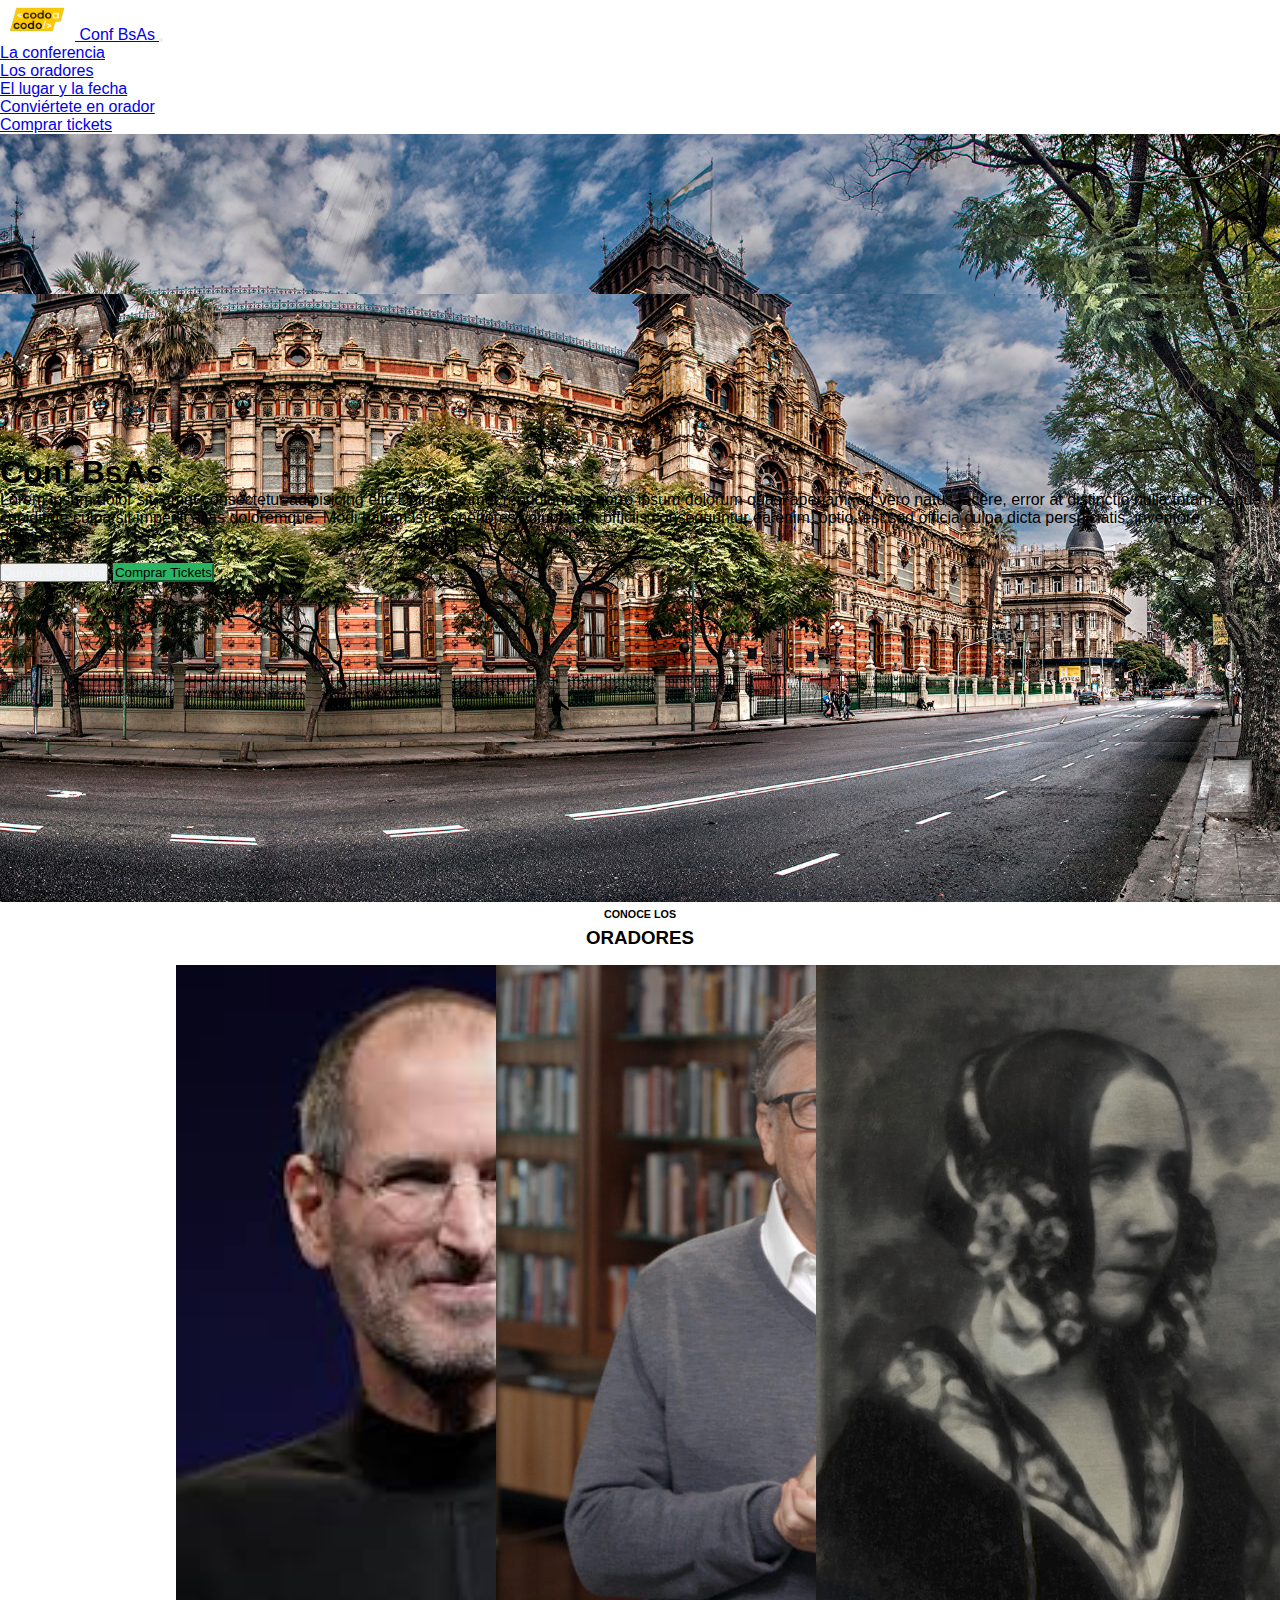
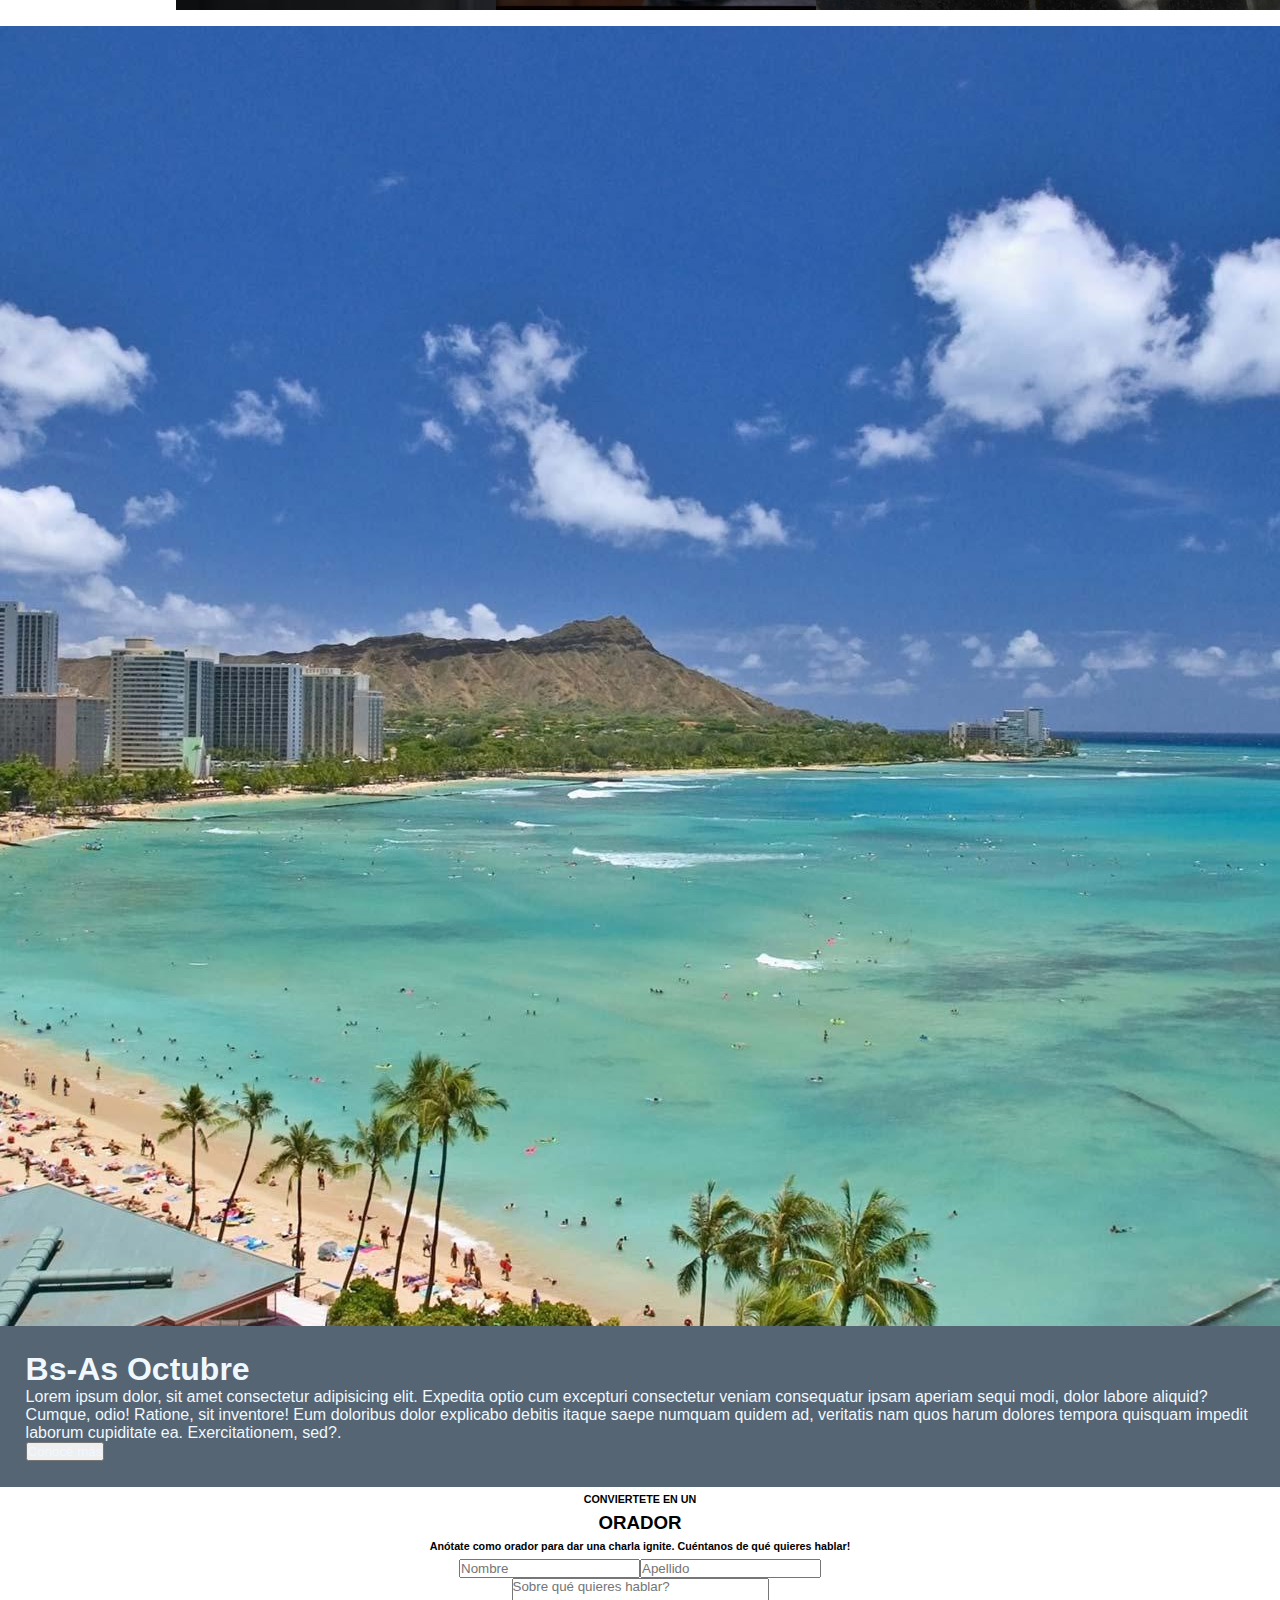
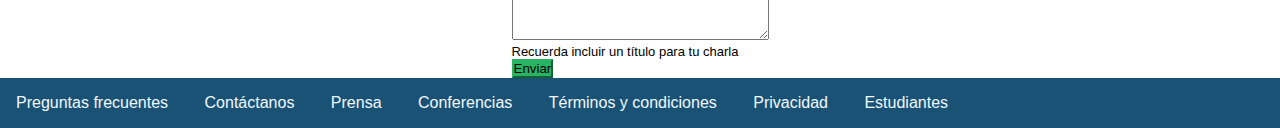
<file: index.html>
<!DOCTYPE html>
<html lang="en">
<head>
    <meta charset="UTF-8">
    <meta http-equiv="X-UA-Compatible" content="IE=edge">
    <meta name="viewport" content="width=device-width, initial-scale=1.0">
    <title>TP Codo</title>
    <link href="https://cdn.jsdelivr.net/npm/bootstrap@5.2.1/dist/css/bootstrap.min.css" rel="stylesheet" integrity="sha384-iYQeCzEYFbKjA/T2uDLTpkwGzCiq6soy8tYaI1GyVh/UjpbCx/TYkiZhlZB6+fzT" crossorigin="anonymous">
    <link rel="stylesheet" href="css/index.css">
</head>
<body>
    <header>
        <!-- ========== Start Navbar ========== -->
        <nav class="navbar navbar-expand-md bg-dark bg-opacity-75 ">
            <div class="container-fluid">
              <a class="navbar-brand text-white " href="#">
                <img src="images/codoacodo.png" alt="Logo" width="75" height="40" class="d-inline-block align-text-top">
                Conf BsAs
              </a>
              <button class="navbar-toggler md" type="button" data-bs-toggle="collapse" data-bs-target="#navbarSupportedContent" aria-controls="navbarSupportedContent" aria-expanded="false" aria-label="Toggle navigation">
                <span class="navbar-toggler-icon"></span>
              </button>
              
                <div class="collapse navbar-collapse " id="navbarSupportedContent">
                  <ul class="navbar-nav ms-auto mb-2 mb-lg-0 pe-5 ">
                    <li class="nav-item ">
                      <a class="nav-link px-2   active text-white" aria-current="page" href="index.html">La conferencia</a>
                    <li class="nav-item">
                      <a class="nav-link px-2 text-muted" href="#">Los oradores</a>
                    </li>
                    <li class="nav-item"> <a class="nav-link px-2 text-muted" href="#">El lugar y la fecha</a>
                    </li>
                    <li class="nav-item"> <a class="nav-link px-2 text-muted" href="#">Conviértete en orador</a>
                    </li>
                    <li class="nav-item"> <a class="nav-link px-2 text-success" href="comprar.html">Comprar tickets</a>
                    </li>
              
                 
        
                </div>
            </nav>
        
        <!-- ========== End Navbar ========== -->
    </header>
    <main>
        <!-- ========== Start Body ========== -->
         <!-- ========== Start Jumbotron ========== -->
        
         <div class="bgAguas">
             
            <div class="p-5 mb-4 bgAguas text-white text-end rounded-3">
                
                <div class="container-fluid py-5">
                    <h1 class="display-5 fw-bold">Conf BsAs</h1>
                    <div class="row">
                        <div class="col-6 ">
                          
                        </div>
                        <div class="col-6 fs-5">Lorem ipsum dolor sit, amet consectetur adipisicing elit. Dolorem amet 
                            repudiandae porro ipsum dolorum quasi aperiam, ad vero natus facere, error at distinctio nulla totam eaque 
                            cupiditate culpa sit impedit alias doloremque. Modi harum iste asperiores voluptatum officiis consequuntur ea enim, 
                            optio, est sed officia culpa dicta perspiciatis, inventore dignissimos.
                            <br />
                        </div>
                        <br />
                    </div>
                    <div class="btn-aguas">
                        <button class="btn btn-outline-secondary btn-lg mt-5 mr btn-trans border-white" type="button">Quiero ser orador</button>
                        <button class="btn btn-primary btn-lg mt-5 mr btn-green" type="button">Comprar Tickets</button>
                    </div>
                </div>
            </div>
         </div>
        <!-- ========== End Jumbotron ========== -->
        <!-- ========== Start Oradores ========== -->
        
         <div class="oradores">
            <div class="tx-orador">
                <h6>CONOCE LOS</h6>
                <H3>ORADORES</H3>
            </div>
            <div class="row">
                <div class="card" style="width: 18rem;">
                    <img src="images/steve.jpg" class="card-img-top" alt="Jobs">
                    <div class="card-body">
                      <a href="#" class="btn btn-warning py-0 fontSmall ">Javascript</a>
                      <a href="#" class="btn btn-info py-0 text-white fontSmall">React</a>
                      <h5 class="card-title">Steve Jobs</h5>
                      <p class="card-text">Some quick example text to build on the card title and make up the bulk of the card's content.</p>
                      
                    </div>
                  </div>
                  <div class="card" style="width: 18rem;">
                    <img src="images/bill.jpg" class="card-img-top" alt="Gates">
                    <div class="card-body">
                      <a href="#" class="btn btn-warning py-0 fontSmall ">Javascript</a>
                      <a href="#" class="btn btn-info py-0 text-white fontSmall">React</a>
                      <h5 class="card-title">Bill Gates</h5>
                      <p class="card-text">Some quick example text to build on the card title and make up the bulk of the card's content.</p>
                      
                    </div>
                  </div>
                  <div class="card" style="width: 18rem;">
                    <img src="images/ada.jpeg" class="card-img-top" alt="Lovelace">
                    <div class="card-body">
                      <a href="#" class="btn btn-secondary py-0 fontSmall ">Negocios</a>
                      <a href="#" class="btn btn-danger py-0 text-white fontSmall">React</a>  
                      <h5 class="card-title">Ada Lovelace</h5>
                      <p class="card-text">Some quick example text to build on the card title and make up the bulk of the card's content.</p>
                      
                    </div>
                  </div>
            </div>
        <!-- ========== End Oradores ========== -->
        <!-- ========== Start Hono ========== -->
        <div class="container-fluid">
            <div class="row ">
              <img class=" col-md-6 px-0 img-fluid  " src="images/honolulu.jpg" alt="honolulu">
              <div class=" col-md-6 bg-dark bg-opacity-75 text-white op ">
                <h1>
                  Bs-As Octubre
                </h1>
                <p> Lorem ipsum dolor, sit amet consectetur adipisicing elit. Expedita optio cum excepturi 
                                      consectetur veniam consequatur ipsam aperiam sequi modi, dolor labore aliquid? 
                                      Cumque, odio! Ratione, sit inventore! Eum doloribus dolor explicabo debitis itaque saepe numquam quidem ad, veritatis nam quos harum dolores tempora quisquam impedit laborum cupiditate ea. Exercitationem, sed?.</p>
                <button class="btn btn-outline-secondary btn-lg btn-trans border-white" type="button">Conocé más</button>
              </div>
            </div>
          </div>
      
        <!-- ========== End Hono ========== -->

        <!-- ========== Start Grilla Datos ========== -->
        <div class="conv-orador">
            <div class="tx-orador">
                <h6>CONVIERTETE EN UN</h6>
                <H3>ORADOR</H3>
                <H6>Anótate como orador para dar una charla ignite. Cuéntanos de qué quieres hablar!</H6>
            </div>
            <form action="">
                <div class="row">
                    <div class="col-3"></div>
                    <div class="col-3">
                        <div class="mb-3">
                         <input type="text" name="nombre" class="form-control" placeholder="Nombre" required>
                        </div>
                    </div>
                    <div class="col-3">
                        <div class="mb-3">
                            <input type="text" name="apellido" class="form-control" placeholder="Apellido" required>
                        </div>
                    </div>
                    <div class="col-3"></div>
                </div>
                <div class="row">
                    <div class="col-3"></div>
                    <div class="col-6">
                        <textarea name="input" class="form-control" id="" cols="30" rows="4" placeholder="Sobre qué quieres hablar?"></textarea>
                        <p class="tx-charla">Recuerda incluir un título para tu charla</p>
                        <div class="d-grid gap-2">
                            <button class="btn btn-primary btn-green" type="button">Enviar</button>
                            <br />
                          </div>
                    </div>
                    <div class="col-3"></div>
                </div>
            </form>

        </div>
        <!-- ========== End Grilla Datos ========== -->





         </div>
        <!-- ========== End Body ========== -->
    </main>
    <footer>
        <!-- ========== Start pie de pagina ========== -->
         <div class="col-12 md foot">
                    <ul class="nav nav-tabs menu justify-content-evenly" id="navId" role="tablist">
                        <li>
                            <a class="link" href="">Preguntas frecuentes</a>
                        </li>
                        <li>
                            <a class="link" href="">Contáctanos</a>
                        </li>
                        <li>
                            <a class="link" href="">Prensa</a>
                        </li>
                        <li>
                            <a class="link" href="">Conferencias</a>
                        </li>
                        <li>
                            <a class="link " href="">Términos y condiciones</a>
                        </li>
                        <li>
                            <a class="link" href="">Privacidad</a>
                        </li>
                        <li>
                            <a class="link" href="">Estudiantes</a>
                        </li>
                    </ul>
                </div>
        <!-- ========== End pie de pagina ========== -->
    </footer>
    <script src="https://cdn.jsdelivr.net/npm/bootstrap@5.2.1/dist/js/bootstrap.bundle.min.js" integrity="sha384-u1OknCvxWvY5kfmNBILK2hRnQC3Pr17a+RTT6rIHI7NnikvbZlHgTPOOmMi466C8" crossorigin="anonymous"></script>
</body>
</html>
</file>
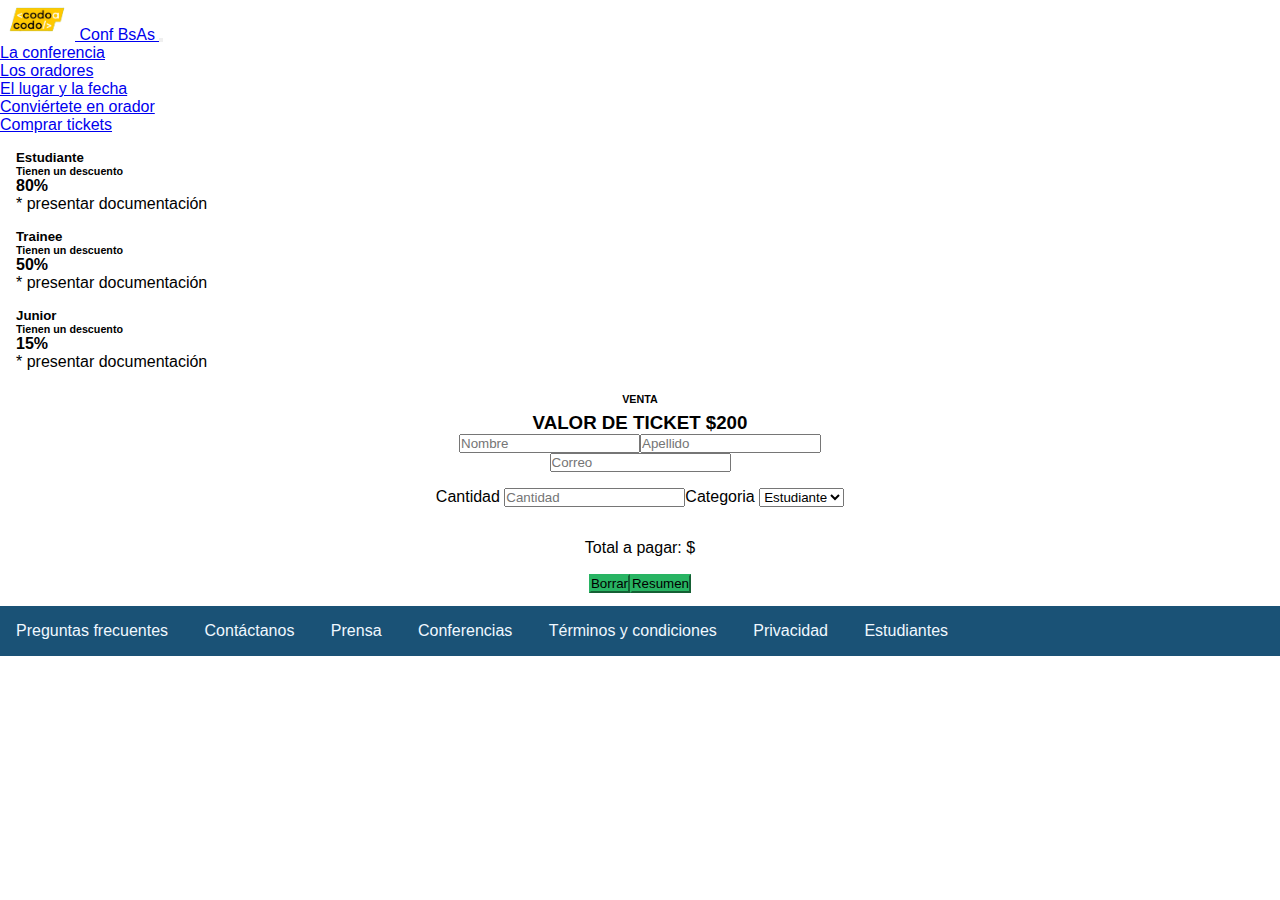
<file: comprar.html>
<!DOCTYPE html>
<html lang="en">
<head>
    <meta charset="UTF-8">
    <meta http-equiv="X-UA-Compatible" content="IE=edge">
    <meta name="viewport" content="width=device-width, initial-scale=1.0">
    <title>TP Codo</title>
    <link href="https://cdn.jsdelivr.net/npm/bootstrap@5.2.1/dist/css/bootstrap.min.css" rel="stylesheet" integrity="sha384-iYQeCzEYFbKjA/T2uDLTpkwGzCiq6soy8tYaI1GyVh/UjpbCx/TYkiZhlZB6+fzT" crossorigin="anonymous">
    <link rel="stylesheet" href="css/index.css">
</head>
<body>
    <header>
        <!-- ========== Start Navbar ========== -->
        <nav class="navbar navbar-expand-md bg-dark bg-opacity-75 ">
            <div class="container-fluid">
              <a class="navbar-brand text-white " href="#">
                <img src="images/codoacodo.png" alt="Logo" width="75" height="40" class="d-inline-block align-text-top">
                Conf BsAs
              </a>
              <button class="navbar-toggler md" type="button" data-bs-toggle="collapse" data-bs-target="#navbarSupportedContent" aria-controls="navbarSupportedContent" aria-expanded="false" aria-label="Toggle navigation">
                <span class="navbar-toggler-icon"></span>
              </button>
              
                <div class="collapse navbar-collapse " id="navbarSupportedContent">
                  <ul class="navbar-nav ms-auto mb-2 mb-lg-0 pe-5 ">
                    <li class="nav-item ">
                      <a class="nav-link px-2   active text-white" aria-current="page" href="index.html">La conferencia</a>
                    <li class="nav-item">
                      <a class="nav-link px-2 text-muted" href="#">Los oradores</a>
                    </li>
                    <li class="nav-item"> <a class="nav-link px-2 text-muted" href="#">El lugar y la fecha</a>
                    </li>
                    <li class="nav-item"> <a class="nav-link px-2 text-muted" href="#">Conviértete en orador</a>
                    </li>
                    <li class="nav-item"> <a class="nav-link px-2 text-success" href="comprar.html">Comprar tickets</a>
                    </li>
              
                 
        
                </div>
            </nav>
        
        <!-- ========== End Navbar ========== -->
    </header>
    <main>
        <!-- ========== Start Body ========== -->
         <!-- ========== Start Cards ========== -->
         <div class="d-flex justify-content-center text-center flex-sm-wrap ">
           
            <div class="card" id="blue" style="width: 18rem;">
                <div class="card-body">
                  <h5 class="card-title">Estudiante</h5>
                  <h6 class="card-subtitle mb-2 text-muted">Tienen un descuento</h6>
                  <p class="card-text"><strong>80%</strong></p>
                  <p class="card-text">* presentar documentación</p>
                  
                </div>
              </div>

         <div class="card" id="green" style="width: 18rem;">
            <div class="card-body">
              <h5 class="card-title">Trainee</h5>
              <h6 class="card-subtitle mb-2 text-muted">Tienen un descuento</h6>
              <p class="card-text"><strong>50%</strong></p>
             <p class="card-text">* presentar documentación</p>
              
            </div>
          </div>
         
         <div class="card" id="orange" style="width: 18rem;">
            <div class="card-body">
              <h5 class="card-title">Junior</h5>
              <h6 class="card-subtitle mb-2 text-muted">Tienen un descuento</h6>
              <p class="card-text"><strong>15%</strong></p>
              <p class="card-text">* presentar documentación</p>
              
            </div>
          
        </div>
        </div>
         <!-- ========== End Cards ========== -->


        <!-- ========== Start Grilla Datos ========== -->
        <div class="conv-orador">
            <div class="tx-orador">
                <h6>VENTA</h6>
                <H3>VALOR DE TICKET $200</H3>
                
            </div>
            <form action="">
                <div class="row">
                    <div class="col-3"></div>
                    <div class="col-3">
                        <div class="mb-3">
                         <input type="text" name="nombre" class="form-control" placeholder="Nombre" required>
                        </div>
                    </div>
                    <div class="col-3">
                        <div class="mb-3">
                            <input type="text" name="apellido" class="form-control" placeholder="Apellido" required>
                        </div>
                    </div>
                    <div class="col-3"></div>
                </div>
                <div class="class row">
                    <div class="class col-3"></div>
                    <div class="class col-6">
                        <input type="email" name="email" class="form-control" placeholder="Correo" required>
                    </div>
                    <div class="class col-3"></div>

                </div>
                <div class="class row">
                    <div class="class col-3"></div>
                    <div class="class col-3" id="title">
                        <span id="title">Cantidad</span>
                        <input type="text" name="cantidad" id="cant"   class= "form-control" placeholder="Cantidad" onchange="calcularTotal()" onkeyup="calcularTotal()"   required>
                    </div>
                    <div class="class col-3" id="title">
                        <span id="title">Categoria</span>
                        <select name="" id="categoria" class="form-select" onchange="calcularTotal()">
                            
                                <!-- <option selected>Seleccionar</option> -->
                                <option value="1">Estudiante</option>
                                <option value="2">Trainee</option>
                                <option value="3">Junior</option>
                            
                        </select>

                    </div>
                    <div class="class col-3"></div>
                </div>

                <div class="class row">
                    <div class="col-3"></div>
                    <div class="alert alert-primary class col-6 bg-info" id="total">
                        <span>Total a pagar: $ </span>
                    </div>
                    <div class="col-3"></div>
                </div>
                
                <div class="row">
                    <div class="col-3"></div>
                    <div class="col-3 ">
                        <button class="btn btn-primary btn-green col-12 mx-auto" type="reset" id="btn-form">Borrar</button>
                    </div>
                    <div class="col-3 ">
                        <button class="btn btn-primary btn-green col-12 mx-auto" id="btn-form">Resumen</button>
                    </div>
                    <div class="col-3"></div>
                </div>
            </form>

        </div>
        <!-- ========== End Grilla Datos ========== -->





         </div>
        <!-- ========== End Body ========== -->
    </main>
    <footer>
        <!-- ========== Start pie de pagina ========== -->
         <div class="col-12 md foot">
                    <ul class="nav nav-tabs menu justify-content-evenly" id="navId" role="tablist">
                        <li>
                            <a class="link" href="">Preguntas frecuentes</a>
                        </li>
                        <li>
                            <a class="link" href="">Contáctanos</a>
                        </li>
                        <li>
                            <a class="link" href="">Prensa</a>
                        </li>
                        <li>
                            <a class="link" href="">Conferencias</a>
                        </li>
                        <li>
                            <a class="link " href="">Términos y condiciones</a>
                        </li>
                        <li>
                            <a class="link" href="">Privacidad</a>
                        </li>
                        <li>
                            <a class="link" href="">Estudiantes</a>
                        </li>
                    </ul>
                </div>
        <!-- ========== End pie de pagina ========== -->
    </footer>
    <script src="https://cdn.jsdelivr.net/npm/bootstrap@5.2.1/dist/js/bootstrap.bundle.min.js" integrity="sha384-u1OknCvxWvY5kfmNBILK2hRnQC3Pr17a+RTT6rIHI7NnikvbZlHgTPOOmMi466C8" crossorigin="anonymous"></script>
    <script src="Js/index.js"></script>
</body>
</html>
</file>
<file: css/index.css>
*{
    padding: 0;
    margin: 0;
    font-family: 'Segoe UI', Tahoma, Geneva, Verdana, sans-serif;
}

.menu{
    text-decoration: none;
}

.navbar-brand{
    text-emphasis-color: white;
}

.ul{
    list-style: none;
}
.menu>li{
    display: inline-block;
}

.link{
    text-decoration: none;
    display: block;
    padding: 1em;
    color:aliceblue;
}

.bgAguas{
    background-image: url("../images/ba1.jpg") ;
    background-size: cover;
    background-position: 100%;
    padding-top: 10em;
    padding-bottom: 10em;
    
}

.tx-orador{
    text-align: center;
    
}

.tx-orador>h6{
    padding: 0.5%;
}

.row{
    display: flex;
    justify-content: center;
    flex-wrap: wrap;
}


.card{
    margin: 1rem;
    padding: 0%;
    
}




.op{
    background-color: #566573;
    color: aliceblue;
    margin: 0%;
    padding: 2%;
    
}

.op2{
    padding: 2%;
}

.btn-green{
    background-color: #28B463 ;
    border-color: #28B463;
  
}

.btn-trans{
    color: aliceblue;
    text-shadow: 5px;
      
}

.tx-charla{
    font-size: small;
}

.foot{
    background-color: #1A5276;
}

.bo{
    display: inline-block;
}

.card{
    display: flex;
    max-width: 50%;

}

#blue{
    border-color: #1978b3;
    border-radius: 0;
}

#green{
    border-color: #14723b;
    border-radius: 0;
}

#orange{
    border-color: darkorange;
    border-radius: 0;
}

#title{
    padding: auto;
    margin-top: 1em;
    margin-bottom: 1em;
}

#total{
    padding: 0.5 em;
    margin-top: 1em;
    max-width: 49%;
    max-height: 1 em;
}

#btn-form{
    margin-bottom: 1em;
    margin-top: 1.3em;
}
</file>
